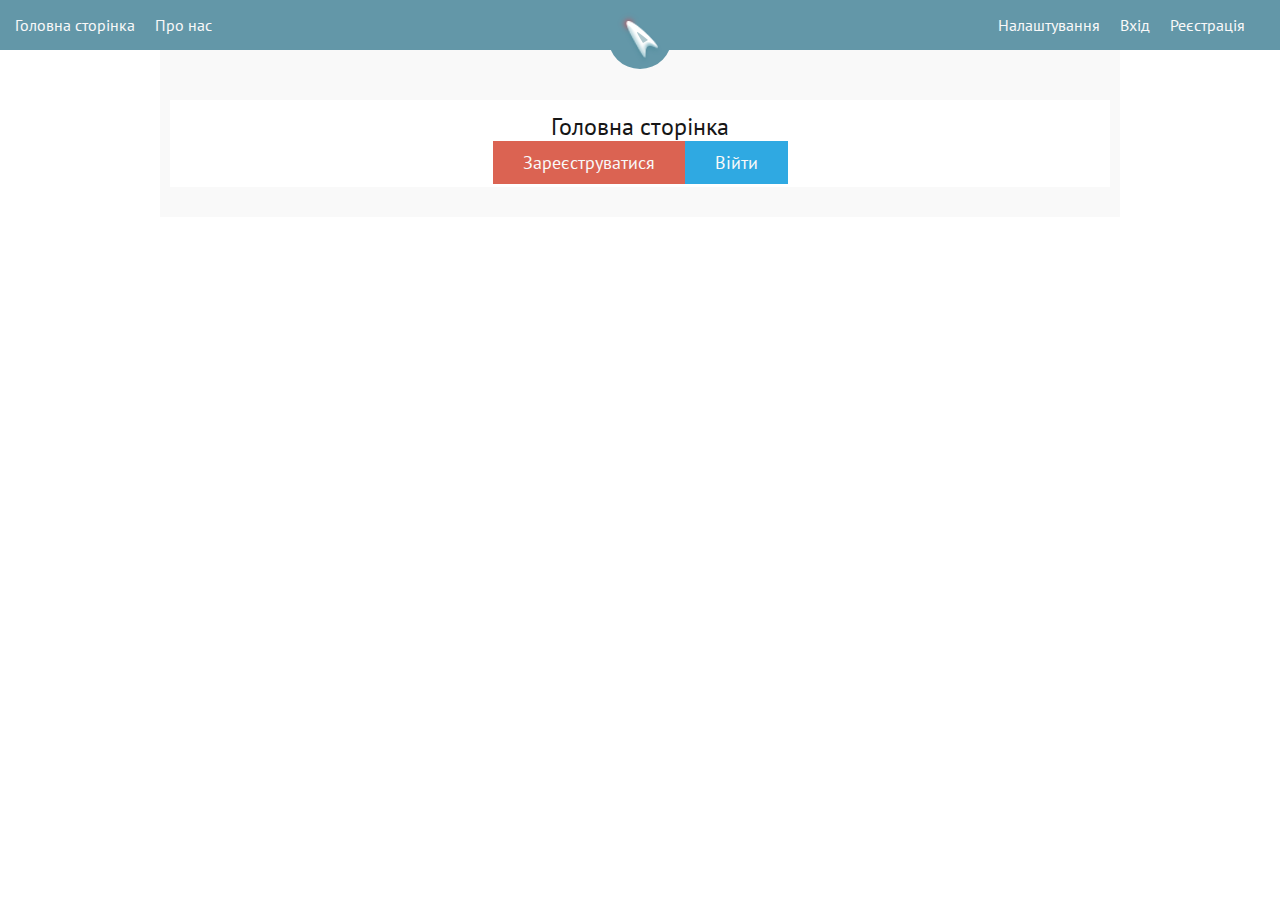
<file: www/index.html>
<!DOCTYPE html><html lang="en" ng-app="angApp"></html><head><meta charset="UTF-8"/><title>Дипломная работа</title><link rel="stylesheet" href="http://fonts.googleapis.com/css?family=PT+Sans"/><link rel="stylesheet" href="assets/css/page/index.css"/></head><body ng-controller="MainCtrl"><div class="header"><div class="header__left-block"><ul><li><a href="#/">Головна сторінка</a></li><li><a href="#/about">Про нас</a></li><li ng-show="token != null"><a href="#/message">Відправити повідомлення</a></li></ul></div><div class="header__photo-block">.</div><div class="header__right-block"><ul><li><a href="#/setting">Налаштування</a></li><li ng-show="token == null"><a href="#/login">Вхід</a></li><li ng-show="token == null"><a href="#/register">Реєстрація</a></li><li ng-show="token != null"><a href="#/exit">Вихід</a></li></ul></div></div><div class="content wrapper"><ng-view></ng-view></div><script src="assets/js/angular.min.js"></script><script src="assets/js/angular-route.min.js"></script><script src="assets/js/angular-resource.min.js"></script><script src="assets/js/angular-cookies.min.js"></script><script src="assets/js/jquery.min.js"></script><script src="assets/js/code.js"></script></body>
</file>
<file: www/assets/css/page/index.css>
html,
body,
div,
span,
object,
iframe,
h1,
h2,
h3,
h4,
h5,
h6,
p,
blockquote,
pre,
abbr,
address,
cite,
code,
del,
dfn,
em,
img,
ins,
kbd,
q,
samp,
small,
strong,
sub,
sup,
var,
b,
i,
dl,
dt,
dd,
ol,
ul,
li,
fieldset,
form,
label,
legend,
table,
caption,
tbody,
tfoot,
thead,
tr,
th,
td,
article,
aside,
canvas,
details,
figcaption,
figure,
footer,
header,
hgroup,
menu,
nav,
section,
summary,
time,
mark,
audio,
video {
  background: transparent;
  border: 0;
  font-size: 100%;
  margin: 0;
  outline: 0;
  padding: 0;
  vertical-align: baseline;
}
body {
  line-height: 1;
}
article,
aside,
details,
figcaption,
figure,
footer,
header,
hgroup,
menu,
nav,
section {
  display: block;
}
nav ul {
  list-style: none;
}
blockquote,
q {
  quotes: none;
}
blockquote:before,
blockquote:after,
q:before,
q:after {
  content: '';
  content: none;
}
a {
  background: transparent;
  font-size: 100%;
  margin: 0;
  padding: 0;
  vertical-align: baseline;
}
ins {
  background-color: #ff9;
  color: #000;
  text-decoration: none;
}
mark {
  background-color: #ff9;
  color: #000;
  font-style: italic;
  font-weight: bold;
}
del {
  text-decoration: line-through;
}
abbr[title],
dfn[title] {
  border-bottom: 1px dotted;
  cursor: help;
}
table {
  border-collapse: collapse;
  border-spacing: 0;
}
hr {
  border: 0;
  border-top: 1px solid #ccc;
  display: block;
  height: 1px;
  margin: 1em 0;
  padding: 0;
}
input,
select {
  vertical-align: middle;
}
.m-b {
  margin-bottom: 15px;
}
* {
  font-family: 'PT Sans', sans-serif;
  color: #161616;
  box-sizing: border-box;
}
*:hover,
*:active,
*:focus,
*:visited {
  outline: none !important;
}
.wrapper {
  max-width: 960px;
  margin: 0 auto;
}
.row {
  margin-bottom: 20px;
}
.row:before {
  content: ' ';
  display: table;
}
a,
button,
input[type="reset"],
input[type="submit"] {
  margin-bottom: 15px;
}
a.button,
button.button,
input[type="reset"].button,
input[type="submit"].button {
  background: #2fa9e2;
  color: #f9f9f9;
  border: none;
  padding: 5px 15px;
  font-size: 14px;
  text-align: center;
}
a.button:hover,
button.button:hover,
input[type="reset"].button:hover,
input[type="submit"].button:hover {
  color: #ededed;
  cursor: pointer;
  outline: 1px solid #f00;
}
a.button--red,
button.button--red,
input[type="reset"].button--red,
input[type="submit"].button--red {
  background: #db6352;
}
a.button--green,
button.button--green,
input[type="reset"].button--green,
input[type="submit"].button--green {
  background: #3da458;
}
a.button--yellow,
button.button--yellow,
input[type="reset"].button--yellow,
input[type="submit"].button--yellow {
  background: #db9652;
}
a.button--middle,
button.button--middle,
input[type="reset"].button--middle,
input[type="submit"].button--middle {
  padding: 8px 25px;
  font-size: 16px;
}
a.button--large,
button.button--large,
input[type="reset"].button--large,
input[type="submit"].button--large {
  padding: 10px 30px;
  font-size: 18px;
}
a.button--inline,
button.button--inline,
input[type="reset"].button--inline,
input[type="submit"].button--inline {
  width: 100%;
  display: inline-block;
}
@media (max-width: 641px) {
  a.button,
  button.button,
  input[type="reset"].button,
  input[type="submit"].button {
    width: 100%;
  }
}
.block-inline {
  display: inline-block;
}
.block-inline .input {
  width: 196px;
}
@media (max-width: 641px) {
  .block-inline {
    display: block;
  }
  .block-inline .input {
    width: 100%;
  }
}
.input {
  width: 100%;
  color: #525252;
  border: 1px solid #59bae8;
  padding: 5px 10px;
  margin-bottom: 15px;
  margin-right: 10px;
  vertical-align: middle;
  font-size: 14px;
  resize: vertical;
}
.input::-webkit-input-placeholder {
  color: #a3a3a3;
}
.input::placeholder {
  color: #a3a3a3;
}
.input--select {
  padding: 5px 15px 5px 5px;
  background: url("../../img/arrow_down.png") no-repeat right;
  background-position: right 3px center;
  background-color: #fff;
  -webkit-appearance: none;
          appearance: none;
}
.input--fix {
  width: 196px;
}
.input--middle {
  padding-top: 8px;
  padding-bottom: 8px;
  font-size: 16px;
}
.input--large {
  padding-top: 10px;
  padding-bottom: 10px;
  font-size: 18px;
}
.radio,
.checkbox {
  margin-bottom: 15px;
  margin-right: 10px;
}
.radio__input,
.checkbox__input {
  position: absolute;
  z-index: -99;
}
.radio__input + .label,
.checkbox__input + .label {
  display: inline-block;
  background: url("../../img/radio.png");
  padding-left: 23px;
  line-height: 28px;
  vertical-align: middle;
  cursor: pointer;
  background-position: -1px 2px;
  background-repeat: no-repeat;
}
.radio__input:checked + .label {
  background-position: -1px -25px;
}
.checkbox__input:checked + .label {
  background-position: -1px -52px;
}
a:link,
a:visited,
a:hover,
a:active {
  color: #f9f9f9;
  text-decoration: none;
}
a:hover {
  color: #ededed;
}
a.default {
  color: #2fa9e2;
}
.list {
  padding-left: 12px;
  line-height: 25px;
  padding-left: 0;
}
.list__item {
  list-style-image: url("../../img/point.png");
}
.list__none {
  list-style-type: none;
}
.list__space {
  margin-bottom: 15px;
}
.table {
  width: 100%;
  border: 1px solid #2fa9e2;
  border-collapse: collapse;
}
.table tr,
.table td {
  border: 1px solid #2fa9e2;
}
.table td {
  width: 100%;
  padding: 15px;
  text-align: center;
}
.table thead {
  font-weight: 600;
}
.container {
  padding: 15px 20px;
  background: #fff;
}
.container:after {
  content: ' ';
  clear: both;
  display: table;
}
.header {
  background: #6397a8;
  padding: 15px;
}
.header > * {
  float: left;
  width: 33.3333333333333%;
}
.header:after {
  content: ".";
  display: block;
  height: 0;
  clear: both;
  visibility: hidden;
}
.header__left-block {
  text-align: left;
}
.header__photo-block {
  text-align: center;
  position: relative;
}
.header__photo-block:after {
  content: ' ';
  display: block;
  position: absolute;
  margin: 0 auto;
  top: -10px;
  left: 0;
  right: 0;
  bottom: 0;
  background: url("../../img/logo.png");
  width: 64px;
  height: 64px;
  background-color: #6397a8;
  border-radius: 40px;
}
@media (max-width: 641px) {
  .header__photo-block:after {
    background-color: none;
    top: -17px;
  }
}
.header__right-block {
  text-align: right;
}
.header__left-block li,
.header__right-block li {
  display: inline;
  margin-right: 20px;
  line-height: 20px;
}
@media (max-width: 641px) {
  .header__left-block li,
  .header__right-block li {
    display: block;
  }
}
.content {
  background: #f9f9f9;
  padding: 50px 10px 10px 10px;
}
.block-center,
display inline-block {
  margin: 0 auto;
}
.text-center {
  text-align: center;
}
.line-height {
  line-height: 20px;
}
h3 {
  font-size: 24px;
  font-weight: 400;
  margin-bottom: 15px;
}
.right-float {
  float: right;
}
.right-float:after {
  content: ' ';
  clear: both;
  display: table;
}
</file>
